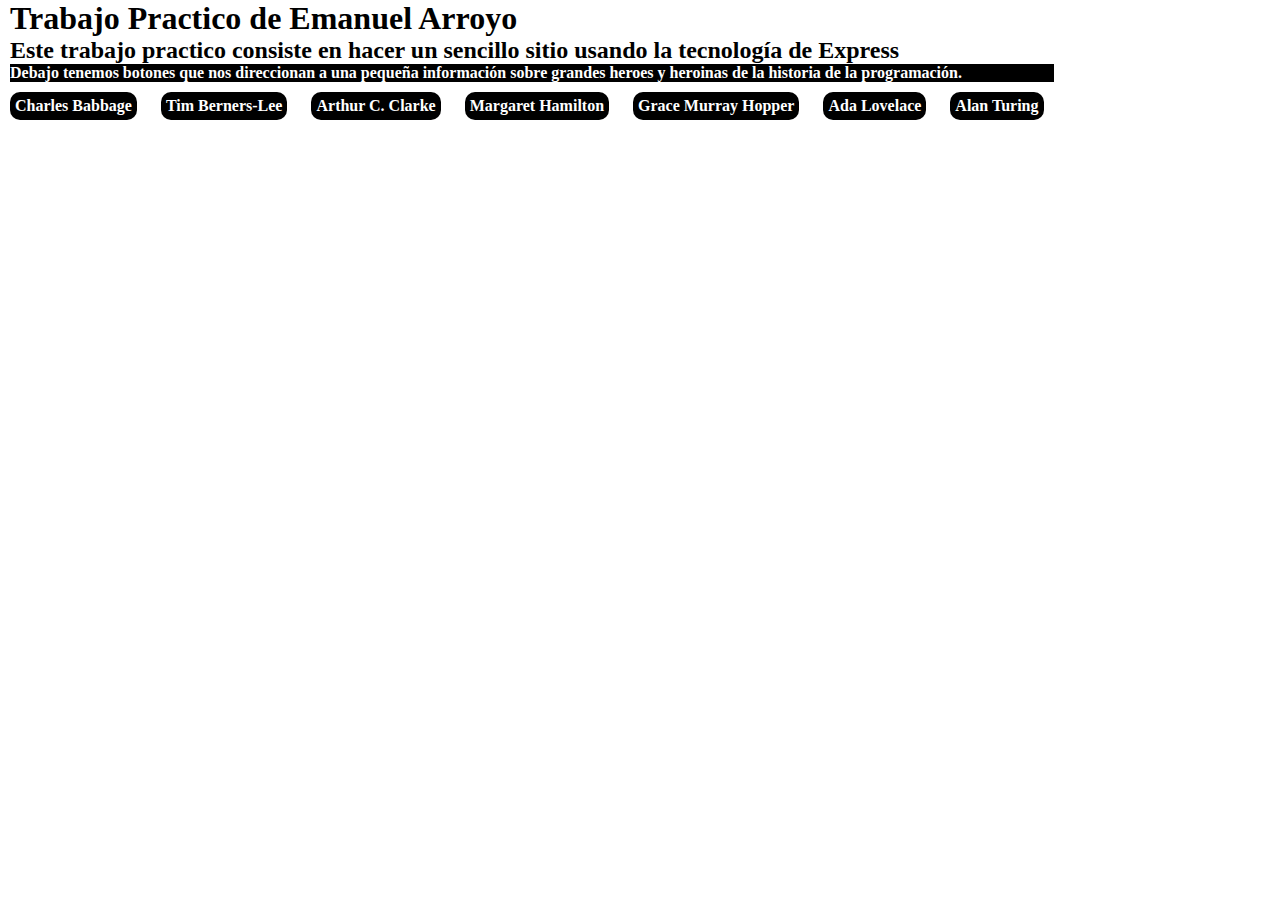
<file: index.html>
<!DOCTYPE html>
<html lang="es">

<head>
    <meta charset="UTF-8">
    <meta http-equiv="X-UA-Compatible" content="IE=edge">
    <meta name="viewport" content="width=device-width, initial-scale=1.0">
    <title>Document</title>
    <link rel="stylesheet" href="./css/index.css">
</head>

<body>

    <header>
        <div>
            <h1>Trabajo Practico de Emanuel Arroyo</h1>
            <h2>Este trabajo practico consiste en hacer un sencillo sitio usando la tecnología de Express</h2>
        </div>
            <p>Debajo tenemos botones que nos direccionan a una pequeña información sobre grandes heroes y heroinas de
                la historia de la programación.</p>
        
        <nav>
                <ul>
                    <li><a href="./babbage.html">Charles Babbage</a></li>
                    <li><a href="./berners-lee.html">Tim Berners-Lee</a></li>
                    <li><a href="./clarke.html">Arthur C. Clarke</a></li>
                    <li><a href="./hamilton.html">Margaret Hamilton</a></li>
                    <li><a href="./hopper.html">Grace Murray Hopper</a></li>
                    <li><a href="./lovelace.html">Ada Lovelace</a></li>
                    <li><a href="./turing.html">Alan Turing</a></li>
                </ul>

                <!-- <button onclick="window.location.href='/babbage'">Charles Babbage</button>
                <button onclick="window.location.href='/berners-lee'">Tim Berners-Lee</button>
                <button onclick="window.location.href='/clarke'">Arthur C. Clarke</button>
                <button onclick="window.location.href='/hamilton'">Margaret Hamilton</button>
                <button onclick="window.location.href='/hopper'">Grace Murray Hopper</button>
                <button onclick="window.location.href='/lovelace'">Ada Lovelace</button>
                <button onclick="window.location.href='/turing'">Alan Turing</button> -->
        </nav>

    </header>

</body>

</html>
</file>
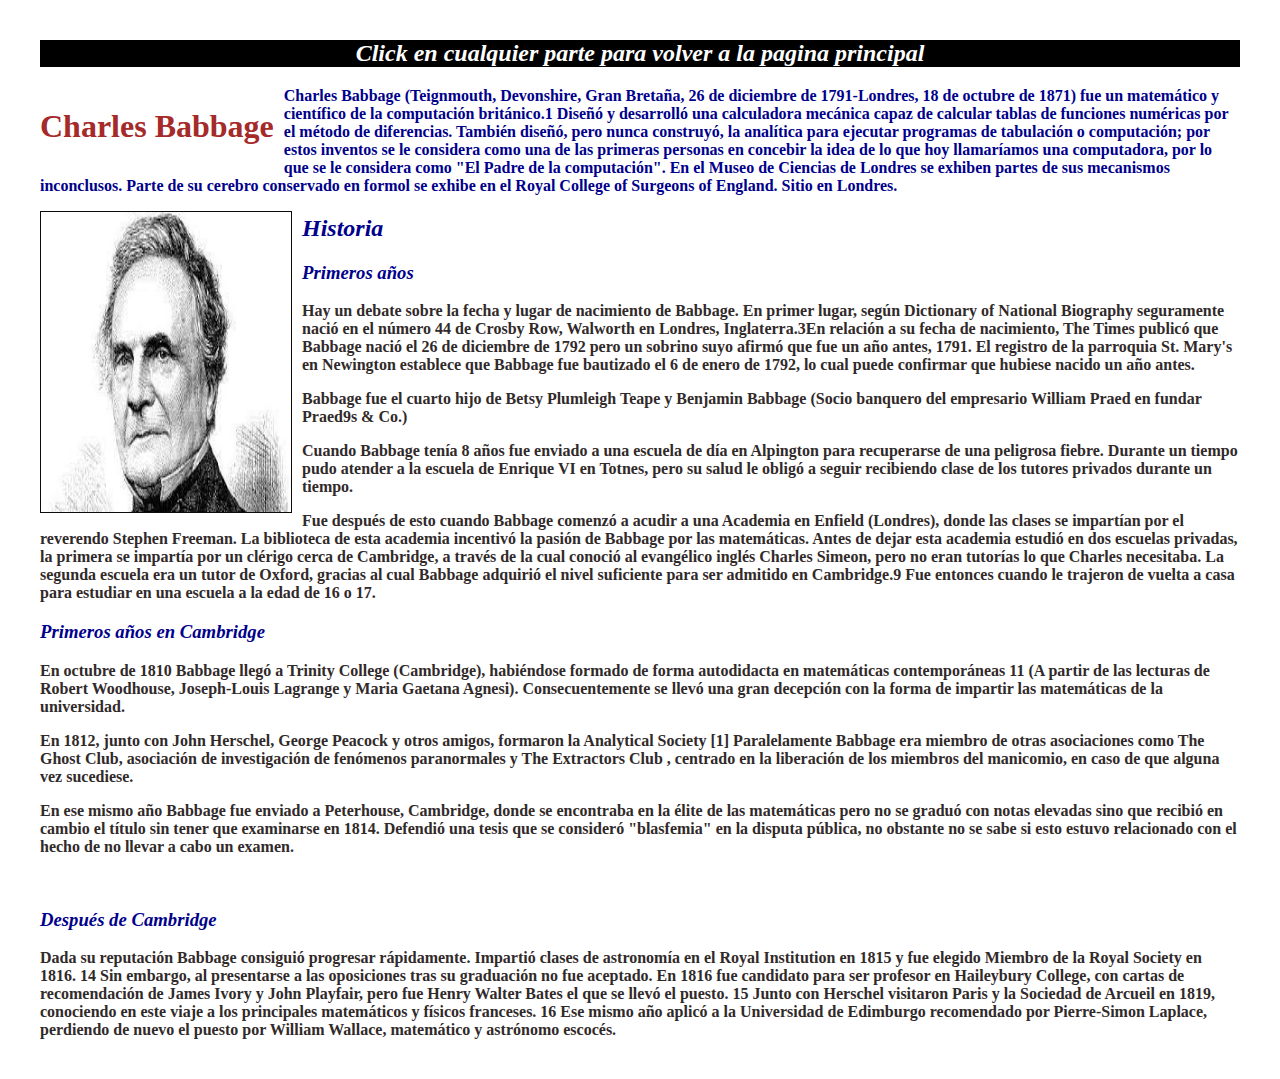
<file: babbage.html>
<!DOCTYPE html>
<html lang="es">

<head>
    <meta charset="UTF-8">
    <meta http-equiv="X-UA-Compatible" content="IE=edge">
    <meta name="viewport" content="width=device-width, initial-scale=1.0">
    <link rel="stylesheet" href="css/style.css">
    <title>Document</title>
</head>

<body>
    
    <section>
        <a href="./index.html">
            <h2 class="h2-unico">Click en cualquier parte para volver a la pagina principal</h2>
            <h1>Charles Babbage</h1>

            <p class="principal">Charles Babbage (Teignmouth, Devonshire, Gran Bretaña, 26 de diciembre de 1791-Londres,
                18 de octubre de 1871) fue un matemático y científico de la computación británico.1​ Diseñó y desarrolló
                una calculadora mecánica capaz de calcular tablas de funciones numéricas por el método de diferencias.
                También diseñó, pero nunca construyó, la analítica para ejecutar programas de tabulación o computación;
                por estos inventos se le considera como una de las primeras personas en concebir la idea de lo que hoy
                llamaríamos una computadora, por lo que se le considera como "El Padre de la computación". En el Museo
                de Ciencias de Londres se exhiben partes de sus mecanismos inconclusos. Parte de su cerebro conservado
                en formol se exhibe en el Royal College of Surgeons of England. Sitio en Londres.
            ​</p>
            <img src="img/babbage.jpg" alt="Imagen de Babbage">
            <h2>Historia</h2>
            <h3>Primeros años</h3>
            <p> Hay un debate sobre la fecha y lugar de nacimiento de Babbage. En primer lugar, según Dictionary of
                National Biography seguramente nació en el número 44 de Crosby Row, Walworth en Londres, Inglaterra.3​
                En relación a su fecha de nacimiento, The Times publicó que Babbage nació el 26 de diciembre de 1792
                pero un sobrino suyo afirmó que fue un año antes, 1791. El registro de la parroquia St. Mary's en
                Newington establece que Babbage fue bautizado el 6 de enero de 1792, lo cual puede confirmar que hubiese
                nacido un año antes.
            </p>
            <p>
                Babbage fue el cuarto hijo de Betsy Plumleigh Teape y Benjamin Babbage (Socio banquero del empresario
                William Praed en fundar Praed9s & Co.) ​
            </p>
            <p>
                Cuando Babbage tenía 8 años fue enviado a una escuela de día en Alpington para recuperarse de una
                peligrosa fiebre. Durante un tiempo pudo atender a la escuela de Enrique VI en Totnes, pero su salud le
                obligó a seguir recibiendo clase de los tutores privados durante un tiempo.
            </p>
            <p>
                Fue después de esto cuando Babbage comenzó a acudir a una Academia en Enfield (Londres), donde las
                clases se impartían por el reverendo Stephen Freeman. La biblioteca de esta academia incentivó la pasión
                de Babbage por las matemáticas. Antes de dejar esta academia estudió en dos escuelas privadas, la
                primera se impartía por un clérigo cerca de Cambridge, a través de la cual conoció al evangélico inglés
                Charles Simeon, pero no eran tutorías lo que Charles necesitaba. La segunda escuela era un tutor de
                Oxford, gracias al cual Babbage adquirió el nivel suficiente para ser admitido en Cambridge.9​ Fue
                entonces cuando le trajeron de vuelta a casa para estudiar en una escuela a la edad de 16 o 17.
            </p>

            <h3>Primeros años en Cambridge</h3>
            <p>
                En octubre de 1810 Babbage llegó a Trinity College (Cambridge), habiéndose formado de forma autodidacta
                en matemáticas contemporáneas 11​ (A partir de las lecturas de Robert Woodhouse, Joseph-Louis Lagrange y
                Maria Gaetana Agnesi). Consecuentemente se llevó una gran decepción con la forma de impartir las
                matemáticas de la universidad.
            </p>
            <p>
                En 1812, junto con John Herschel, George Peacock y otros amigos, formaron la Analytical Society [1]
                Paralelamente Babbage era miembro de otras asociaciones como The Ghost Club, asociación de investigación
                de fenómenos paranormales y The Extractors Club , centrado en la liberación de los miembros del
                manicomio, en caso de que alguna vez sucediese.
            </p>
            <p>
                En ese mismo año Babbage fue enviado a Peterhouse, Cambridge, donde se encontraba en la élite de las
                matemáticas pero no se graduó con notas elevadas sino que recibió en cambio el título sin tener que
                examinarse en 1814. Defendió una tesis que se consideró "blasfemia" en la disputa pública, no obstante
                no se sabe si esto estuvo relacionado con el hecho de no llevar a cabo un examen.
            </p><br>

            <h3>Después de Cambridge</h3>
            <p>
                Dada su reputación Babbage consiguió progresar rápidamente. Impartió clases de astronomía en el Royal
                Institution en 1815 y fue elegido Miembro de la Royal Society en 1816. 14​ Sin embargo, al presentarse a
                las oposiciones tras su graduación no fue aceptado. En 1816 fue candidato para ser profesor en
                Haileybury College, con cartas de recomendación de James Ivory y John Playfair, pero fue Henry Walter
                Bates el que se llevó el puesto. 15​ Junto con Herschel visitaron Paris y la Sociedad de Arcueil en
                1819, conociendo en este viaje a los principales matemáticos y físicos franceses. 16​ Ese mismo año
                aplicó a la Universidad de Edimburgo recomendado por Pierre-Simon Laplace, perdiendo de nuevo el puesto
                por William Wallace, matemático y astrónomo escocés.
            </p>
        </a>
    </section>

</body>

</html>
</file>
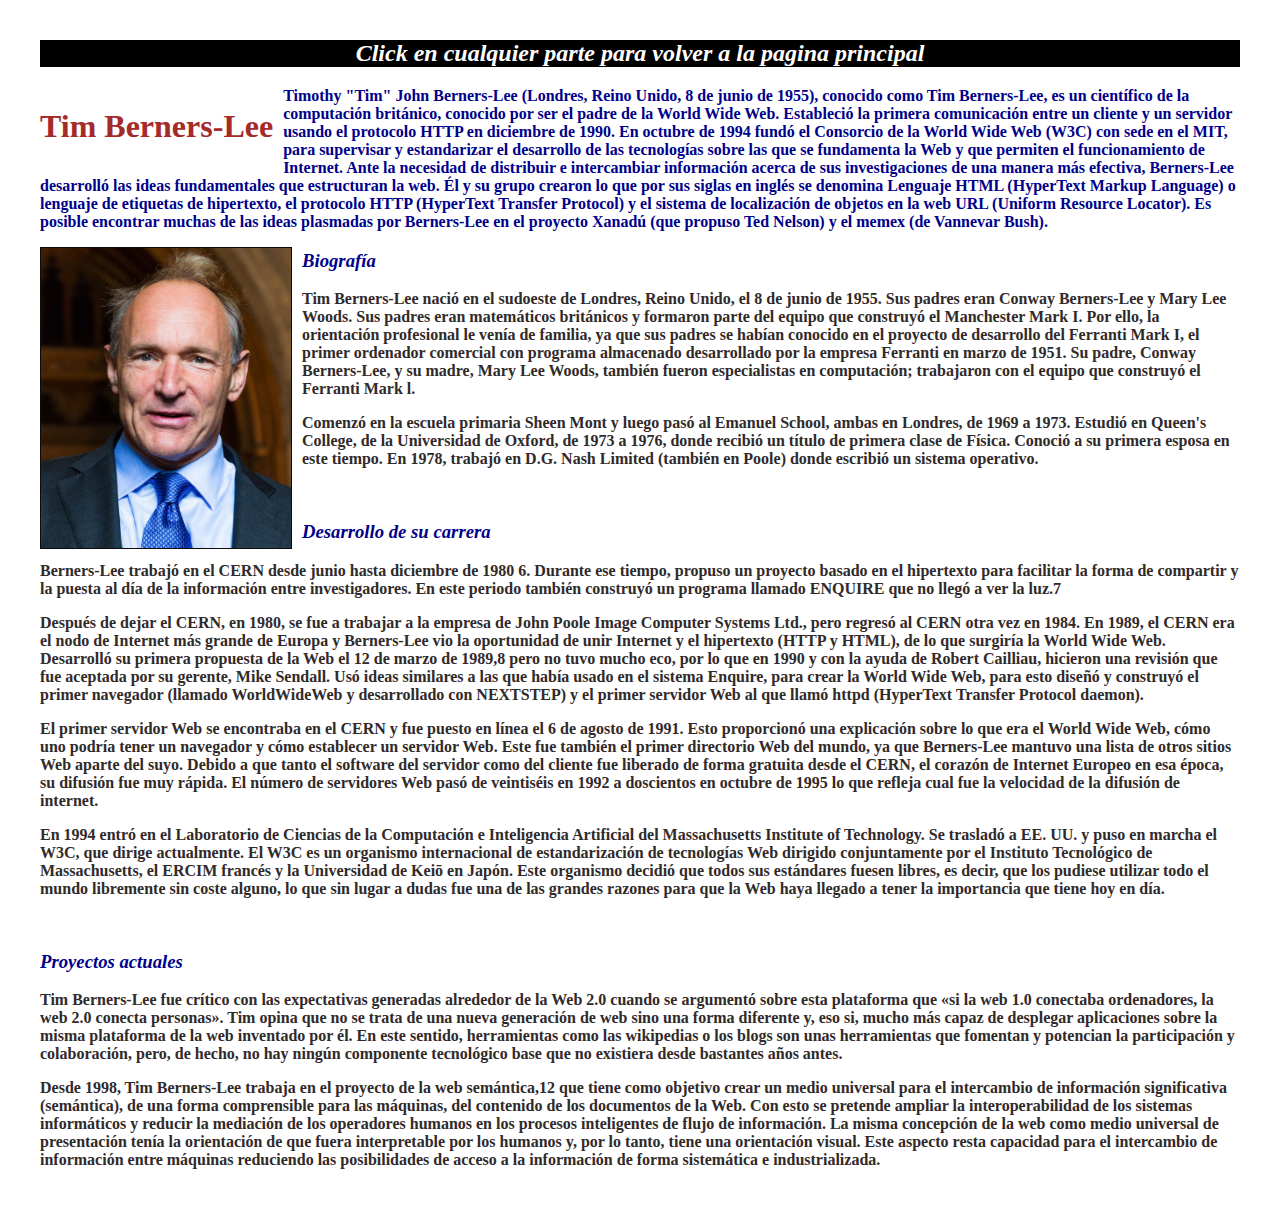
<file: berners-lee.html>
<!DOCTYPE html>
<html lang="es">

<head>
    <meta charset="UTF-8">
    <meta http-equiv="X-UA-Compatible" content="IE=edge">
    <meta name="viewport" content="width=device-width, initial-scale=1.0">
    <link rel="stylesheet" href="css/style.css">
    <title>Document</title>
</head>

<body>
    <section>
        <a href="./index.html">
            <h2 class="h2-unico">Click en cualquier parte para volver a la pagina principal</h2>
            <h1>Tim Berners-Lee</h1>

            <p class="principal">Timothy "Tim" John Berners-Lee (Londres, Reino Unido, 8 de junio de 1955), conocido
                como Tim Berners-Lee, es un científico de la computación británico, conocido por ser el padre de la
                World Wide Web. Estableció la primera comunicación entre un cliente y un servidor usando el protocolo
                HTTP en diciembre de 1990. En octubre de 1994 fundó el Consorcio de la World Wide Web (W3C) con sede en
                el MIT, para supervisar y estandarizar el desarrollo de las tecnologías sobre las que se fundamenta la
                Web y que permiten el funcionamiento de Internet.

                Ante la necesidad de distribuir e intercambiar información acerca de sus investigaciones de una manera
                más efectiva, Berners-Lee desarrolló las ideas fundamentales que estructuran la web. Él y su grupo
                crearon lo que por sus siglas en inglés se denomina Lenguaje HTML (HyperText Markup Language) o lenguaje
                de etiquetas de hipertexto, el protocolo HTTP (HyperText Transfer Protocol) y el sistema de localización
                de objetos en la web URL (Uniform Resource Locator).

                Es posible encontrar muchas de las ideas plasmadas por Berners-Lee en el proyecto Xanadú (que propuso
                Ted Nelson) y el memex (de Vannevar Bush).​</p> 
            <img src="img/berners-lee.jpg" alt="Imagen de Berners Lee">
            <h3>Biografía</h3>
            <p> Tim Berners-Lee nació en el sudoeste de Londres, Reino Unido, el 8 de junio de 1955. Sus padres eran
                Conway Berners-Lee y Mary Lee Woods. Sus padres eran matemáticos británicos y formaron parte del equipo
                que construyó el Manchester Mark I. Por ello, la orientación profesional le venía de familia, ya que sus
                padres se habían conocido en el proyecto de desarrollo del Ferranti Mark I, el primer ordenador
                comercial con programa almacenado desarrollado por la empresa Ferranti en marzo de 1951. Su padre,
                Conway Berners-Lee, y su madre, Mary Lee Woods, también fueron especialistas en computación; trabajaron
                con el equipo que construyó el Ferranti Mark l.
            </p>
            <p>
                Comenzó en la escuela primaria Sheen Mont y luego pasó al Emanuel School, ambas en Londres, de 1969 a
                1973. Estudió en Queen's College, de la Universidad de Oxford, de 1973 a 1976, donde recibió un título
                de primera clase de Física. Conoció a su primera esposa en este tiempo. En 1978, trabajó en D.G. Nash
                Limited (también en Poole) donde escribió un sistema operativo. ​
            </p><br>
            <h3>Desarrollo de su carrera</h3>
            <p>
                Berners-Lee trabajó en el CERN desde junio hasta diciembre de 1980 6​. Durante ese tiempo, propuso un
                proyecto basado en el hipertexto para facilitar la forma de compartir y la puesta al día de la
                información entre investigadores. En este periodo también construyó un programa llamado ENQUIRE que no
                llegó a ver la luz.7
            </p>
            <p>
                Después de dejar el CERN, en 1980, se fue a trabajar a la empresa de John Poole Image Computer Systems
                Ltd., pero regresó al CERN otra vez en 1984.
                En 1989, el CERN era el nodo de Internet más grande de Europa y Berners-Lee vio la oportunidad de unir
                Internet y el hipertexto (HTTP y HTML), de lo que surgiría la World Wide Web. Desarrolló su primera
                propuesta de la Web el 12 de marzo de 1989,8​ pero no tuvo mucho eco, por lo que en 1990 y con la ayuda
                de Robert Cailliau, hicieron una revisión que fue aceptada por su gerente, Mike Sendall. Usó ideas
                similares a las que había usado en el sistema Enquire, para crear la World Wide Web, para esto diseñó y
                construyó el primer navegador (llamado WorldWideWeb y desarrollado con NEXTSTEP) y el primer servidor
                Web al que llamó httpd (HyperText Transfer Protocol daemon).
            </p>
            <p>
                El primer servidor Web se encontraba en el CERN y fue puesto en línea el 6 de agosto de 1991. Esto
                proporcionó una explicación sobre lo que era el World Wide Web, cómo uno podría tener un navegador y
                cómo establecer un servidor Web. Este fue también el primer directorio Web del mundo, ya que Berners-Lee
                mantuvo una lista de otros sitios Web aparte del suyo. Debido a que tanto el software del servidor como
                del cliente fue liberado de forma gratuita desde el CERN, el corazón de Internet Europeo en esa época,
                su difusión fue muy rápida. El número de servidores Web pasó de veintiséis en 1992 a doscientos en
                octubre de 1995 lo que refleja cual fue la velocidad de la difusión de internet.
            </p>
            <p>
                En 1994 entró en el Laboratorio de Ciencias de la Computación e Inteligencia Artificial del
                Massachusetts Institute of Technology. Se trasladó a EE. UU. y puso en marcha el W3C, que dirige
                actualmente. El W3C es un organismo internacional de estandarización de tecnologías Web dirigido
                conjuntamente por el Instituto Tecnológico de Massachusetts, el ERCIM francés y la Universidad de Keiō
                en Japón. Este organismo decidió que todos sus estándares fuesen libres, es decir, que los pudiese
                utilizar todo el mundo libremente sin coste alguno, lo que sin lugar a dudas fue una de las grandes
                razones para que la Web haya llegado a tener la importancia que tiene hoy en día.
            </p><br>


            <h3>Proyectos actuales</h3>
            <p>
                Tim Berners-Lee fue crítico con las expectativas generadas alrededor de la Web 2.0 cuando se argumentó
                sobre esta plataforma que «si la web 1.0 conectaba ordenadores, la web 2.0 conecta personas». Tim opina
                que no se trata de una nueva generación de web sino una forma diferente y, eso si, mucho más capaz de
                desplegar aplicaciones sobre la misma plataforma de la web inventado por él. En este sentido,
                herramientas como las wikipedias o los blogs son unas herramientas que fomentan y potencian la
                participación y colaboración, pero, de hecho, no hay ningún componente tecnológico base que no existiera
                desde bastantes años antes.
            </p>
            <p>
                Desde 1998, Tim Berners-Lee trabaja en el proyecto de la web semántica,12​ que tiene como objetivo crear
                un medio universal para el intercambio de información significativa (semántica), de una forma
                comprensible para las máquinas, del contenido de los documentos de la Web. Con esto se pretende ampliar
                la interoperabilidad de los sistemas informáticos y reducir la mediación de los operadores humanos en
                los procesos inteligentes de flujo de información. La misma concepción de la web como medio universal de
                presentación tenía la orientación de que fuera interpretable por los humanos y, por lo tanto, tiene una
                orientación visual. Este aspecto resta capacidad para el intercambio de información entre máquinas
                reduciendo las posibilidades de acceso a la información de forma sistemática e industrializada.
            </p>
        </a>
    </section>

</body>

</html>
</file>
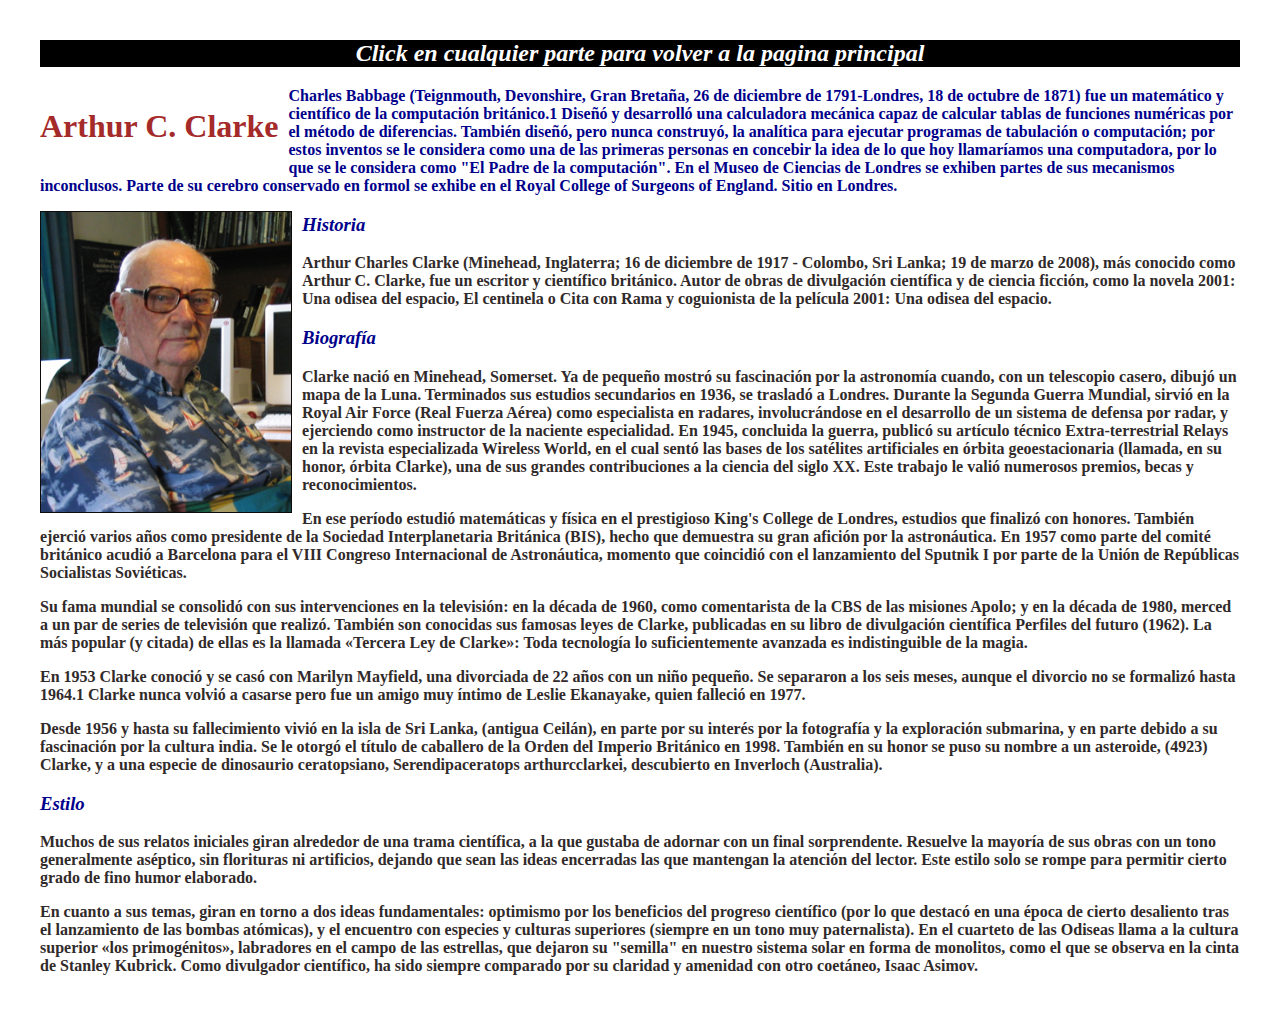
<file: clarke.html>
<!DOCTYPE html>
<html lang="es">

<head>
    <meta charset="UTF-8">
    <meta http-equiv="X-UA-Compatible" content="IE=edge">
    <meta name="viewport" content="width=device-width, initial-scale=1.0">
    <link rel="stylesheet" href="css/style.css">
    <title>Document</title>
</head>

<body>
    <section>
        <a href="./index.html">
            <h2 class="h2-unico">Click en cualquier parte para volver a la pagina principal</h2>
            <h1>Arthur C. Clarke</h1>

            <p class="principal">Charles Babbage (Teignmouth, Devonshire, Gran Bretaña, 26 de diciembre de 1791-Londres,
                18 de octubre de 1871) fue un matemático y científico de la computación británico.1​ Diseñó y desarrolló
                una calculadora mecánica capaz de calcular tablas de funciones numéricas por el método de diferencias.
                También diseñó, pero nunca construyó, la analítica para ejecutar programas de tabulación o computación;
                por estos inventos se le considera como una de las primeras personas en concebir la idea de lo que hoy
                llamaríamos una computadora, por lo que se le considera como "El Padre de la computación". En el Museo
                de Ciencias de Londres se exhiben partes de sus mecanismos inconclusos. Parte de su cerebro conservado
                en formol se exhibe en el Royal College of Surgeons of England. Sitio en Londres.​</p>
            <img src="img/clarke.jpg" alt="Imagen de Clarke">
            <h3>Historia</h3>
            <p> Arthur Charles Clarke (Minehead, Inglaterra; 16 de diciembre de 1917 - Colombo, Sri Lanka; 19 de marzo
                de 2008), más conocido como Arthur C. Clarke, fue un escritor y científico británico. Autor de obras de
                divulgación científica y de ciencia ficción, como la novela 2001: Una odisea del espacio, El centinela o
                Cita con Rama y coguionista de la película 2001: Una odisea del espacio.
            </p>
            <h3>Biografía</h3>
            <p>
                Clarke nació en Minehead, Somerset. Ya de pequeño mostró su fascinación por la astronomía cuando, con un
                telescopio casero, dibujó un mapa de la Luna. Terminados sus estudios secundarios en 1936, se trasladó a
                Londres. Durante la Segunda Guerra Mundial, sirvió en la Royal Air Force (Real Fuerza Aérea) como
                especialista en radares, involucrándose en el desarrollo de un sistema de defensa por radar, y
                ejerciendo como instructor de la naciente especialidad. En 1945, concluida la guerra, publicó su
                artículo técnico Extra-terrestrial Relays en la revista especializada Wireless World, en el cual sentó
                las bases de los satélites artificiales en órbita geoestacionaria (llamada, en su honor, órbita Clarke),
                una de sus grandes contribuciones a la ciencia del siglo XX. Este trabajo le valió numerosos premios,
                becas y reconocimientos.
            </p>
            <p>
                En ese período estudió matemáticas y física en el prestigioso King's College de Londres, estudios que
                finalizó con honores. También ejerció varios años como presidente de la Sociedad Interplanetaria
                Británica (BIS), hecho que demuestra su gran afición por la astronáutica. En 1957 como parte del comité
                británico acudió a Barcelona para el VIII Congreso Internacional de Astronáutica, momento que coincidió
                con el lanzamiento del Sputnik I por parte de la Unión de Repúblicas Socialistas Soviéticas.</p>
            <p>
                Su fama mundial se consolidó con sus intervenciones en la televisión: en la década de 1960, como
                comentarista de la CBS de las misiones Apolo; y en la década de 1980, merced a un par de series de
                televisión que realizó.
                También son conocidas sus famosas leyes de Clarke, publicadas en su libro de divulgación científica
                Perfiles del futuro (1962). La más popular (y citada) de ellas es la llamada «Tercera Ley de Clarke»:
                Toda tecnología lo suficientemente avanzada es indistinguible de la magia.
            </p>
            <p>
                En 1953 Clarke conoció y se casó con Marilyn Mayfield, una divorciada de 22 años con un niño pequeño. Se
                separaron a los seis meses, aunque el divorcio no se formalizó hasta 1964.1​ Clarke nunca volvió a
                casarse pero fue un amigo muy íntimo de Leslie Ekanayake, quien falleció en 1977.
            </p>
            <p>
                Desde 1956 y hasta su fallecimiento vivió en la isla de Sri Lanka, (antigua Ceilán), en parte por su
                interés por la fotografía y la exploración submarina, y en parte debido a su fascinación por la cultura
                india.
                Se le otorgó el título de caballero de la Orden del Imperio Británico en 1998. También en su honor se
                puso su nombre a un asteroide, (4923) Clarke, y a una especie de dinosaurio ceratopsiano,
                Serendipaceratops arthurcclarkei, descubierto en Inverloch (Australia).
            </p>

            <h3>Estilo</h3>
            <p>
                Muchos de sus relatos iniciales giran alrededor de una trama científica, a la que gustaba de adornar con
                un final sorprendente. Resuelve la mayoría de sus obras con un tono generalmente aséptico, sin
                florituras ni artificios, dejando que sean las ideas encerradas las que mantengan la atención del
                lector. Este estilo solo se rompe para permitir cierto grado de fino humor elaborado.
            </p>
            <p>
                En cuanto a sus temas, giran en torno a dos ideas fundamentales: optimismo por los beneficios del
                progreso científico (por lo que destacó en una época de cierto desaliento tras el lanzamiento de las
                bombas atómicas), y el encuentro con especies y culturas superiores (siempre en un tono muy
                paternalista). En el cuarteto de las Odiseas llama a la cultura superior «los primogénitos», labradores
                en el campo de las estrellas, que dejaron su "semilla" en nuestro sistema solar en forma de monolitos,
                como el que se observa en la cinta de Stanley Kubrick. Como divulgador científico, ha sido siempre
                comparado por su claridad y amenidad con otro coetáneo, Isaac Asimov.
            </p>
        </a>
    </section>

</body>

</html>
</file>
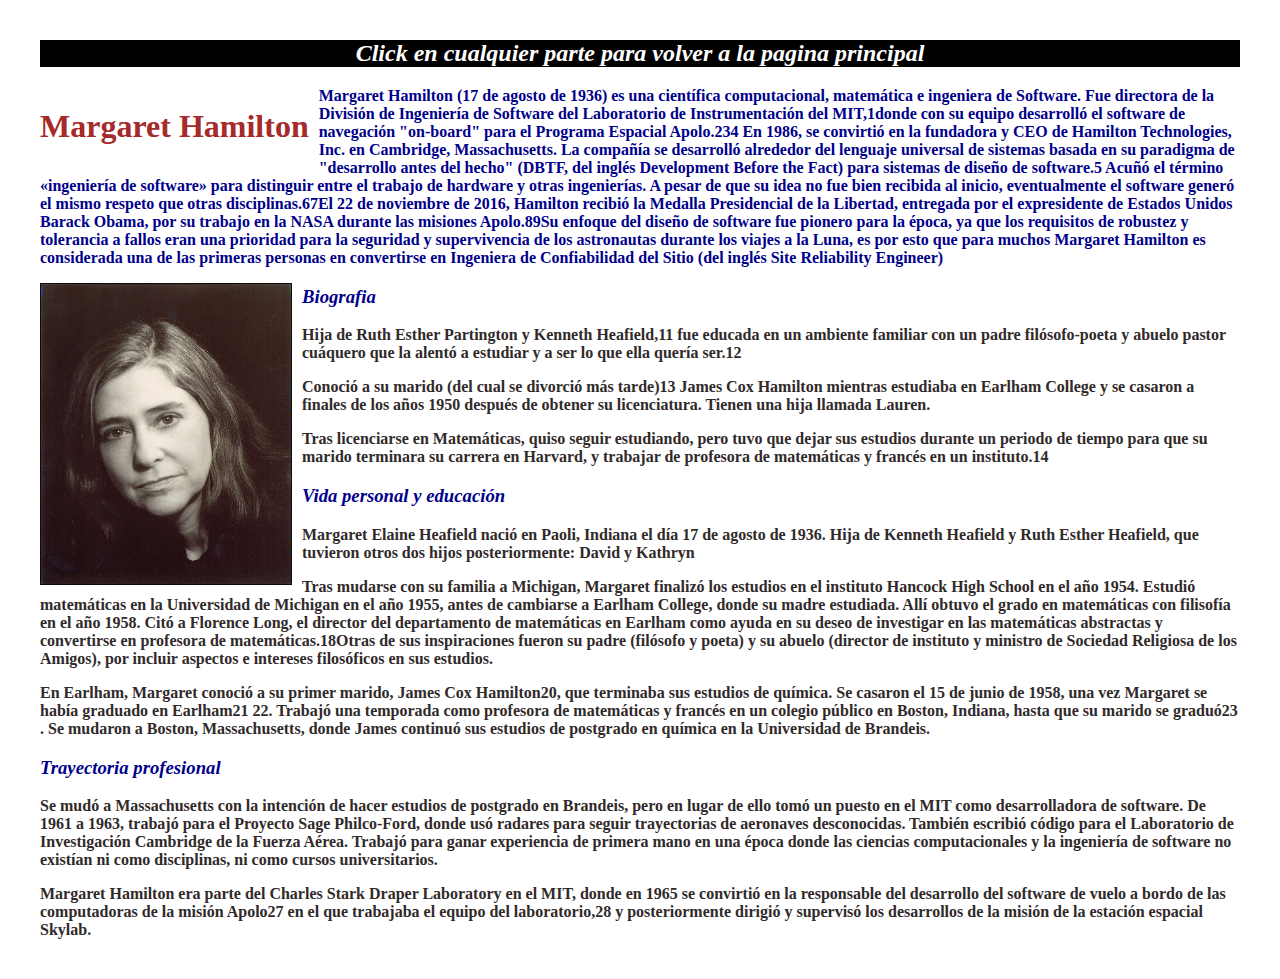
<file: hamilton.html>
<!DOCTYPE html>
<html lang="es">

<head>
    <meta charset="UTF-8">
    <meta http-equiv="X-UA-Compatible" content="IE=edge">
    <meta name="viewport" content="width=device-width, initial-scale=1.0">
    <link rel="stylesheet" href="css/style.css">
    <title>Document</title>
</head>

<body>
    <section>
        <a href="./index.html">
            <h2 class="h2-unico">Click en cualquier parte para volver a la pagina principal</h2>
            <h1>Margaret Hamilton</h1>

            <p class="principal">Margaret Hamilton (17 de agosto de 1936) es una científica computacional, matemática e
                ingeniera de Software.

                Fue directora de la División de Ingeniería de Software del Laboratorio de Instrumentación del MIT,1​
                donde con su equipo desarrolló el software de navegación "on-board" para el Programa Espacial
                Apolo.2​3​4​ En 1986, se convirtió en la fundadora y CEO de Hamilton Technologies, Inc. en Cambridge,
                Massachusetts. La compañía se desarrolló alrededor del lenguaje universal de sistemas basada en su
                paradigma de "desarrollo antes del hecho" (DBTF, del inglés Development Before the Fact) para sistemas
                de diseño de software.5​ Acuñó el término «ingeniería de software» para distinguir entre el trabajo de
                hardware y otras ingenierías. A pesar de que su idea no fue bien recibida al inicio, eventualmente el
                software generó el mismo respeto que otras disciplinas.6​7​

                El 22 de noviembre de 2016, Hamilton recibió la Medalla Presidencial de la Libertad, entregada por el
                expresidente de Estados Unidos Barack Obama, por su trabajo en la NASA durante las misiones Apolo.8​9​

                Su enfoque del diseño de software fue pionero para la época, ya que los requisitos de robustez y
                tolerancia a fallos eran una prioridad para la seguridad y supervivencia de los astronautas durante los
                viajes a la Luna, es por esto que para muchos Margaret Hamilton es considerada una de las primeras
                personas en convertirse en Ingeniera de Confiabilidad del Sitio (del inglés Site Reliability Engineer)​
            </p>
            <img src="img/hamilton.jpg" alt="Imagen de Hamilton">

            <h3>Biografia</h3>
            <p>
                Hija de Ruth Esther Partington y Kenneth Heafield,11​ fue educada en un ambiente familiar con un padre
                filósofo-poeta y abuelo pastor cuáquero que la alentó a estudiar y a ser lo que ella quería ser.12​
            </p>
            <p>
                Conoció a su marido (del cual se divorció más tarde)13​ James Cox Hamilton mientras estudiaba en Earlham
                College y se casaron a finales de los años 1950 después de obtener su licenciatura. Tienen una hija
                llamada Lauren.
            </p>
            <p>
                Tras licenciarse en Matemáticas, quiso seguir estudiando, pero tuvo que dejar sus estudios durante un
                periodo de tiempo para que su marido terminara su carrera en Harvard, y trabajar de profesora de
                matemáticas y francés en un instituto.14
                ​</p>
            <h3>Vida personal y educación</h3>
            <p>
                Margaret Elaine Heafield nació en Paoli, Indiana el día 17 de agosto de 1936. Hija de Kenneth Heafield y
                Ruth Esther Heafield, que tuvieron otros dos hijos posteriormente: David y Kathryn</p>
            <p>
                Tras mudarse con su familia a Michigan, Margaret finalizó los estudios en el instituto Hancock High
                School en el año 1954. Estudió matemáticas en la Universidad de Michigan en el año 1955, antes de
                cambiarse a Earlham College, donde su madre estudiada. Allí obtuvo el grado en matemáticas con filisofía
                en el año 1958. Citó a Florence Long, el director del departamento de matemáticas en Earlham como ayuda
                en su deseo de investigar en las matemáticas abstractas y convertirse en profesora de matemáticas.18​
                Otras de sus inspiraciones fueron su padre (filósofo y poeta) y su abuelo (director de instituto y
                ministro de Sociedad Religiosa de los Amigos), por incluir aspectos e intereses filosóficos en sus
                estudios.</p>
            <p>
                En Earlham, Margaret conoció a su primer marido, James Cox Hamilton20​, que terminaba sus estudios de
                química. Se casaron el 15 de junio de 1958, una vez Margaret se había graduado en Earlham21​ 22​.
                Trabajó una temporada como profesora de matemáticas y francés en un colegio público en Boston, Indiana,
                hasta que su marido se graduó23​. Se mudaron a Boston, Massachusetts, donde James continuó sus estudios
                de postgrado en química en la Universidad de Brandeis.</p>

            <h3>Trayectoria profesional</h3>
            <p>
                Se mudó a Massachusetts con la intención de hacer estudios de postgrado en Brandeis, pero en lugar de
                ello tomó un puesto en el MIT como desarrolladora de software. De 1961 a 1963, trabajó para el Proyecto
                Sage Philco-Ford, donde usó radares para seguir trayectorias de aeronaves desconocidas. También escribió
                código para el Laboratorio de Investigación Cambridge de la Fuerza Aérea. Trabajó para ganar experiencia
                de primera mano en una época donde las ciencias computacionales y la ingeniería de software no existían
                ni como disciplinas, ni como cursos universitarios.</p>
            <p>
                Margaret Hamilton era parte del Charles Stark Draper Laboratory en el MIT, donde en 1965 se convirtió en
                la responsable del desarrollo del software de vuelo a bordo de las computadoras de la misión Apolo27​ en
                el que trabajaba el equipo del laboratorio,28​ y posteriormente dirigió y supervisó los desarrollos de
                la misión de la estación espacial Skylab.
            </p>
        </a>
    </section>

</body>

</html>
</file>
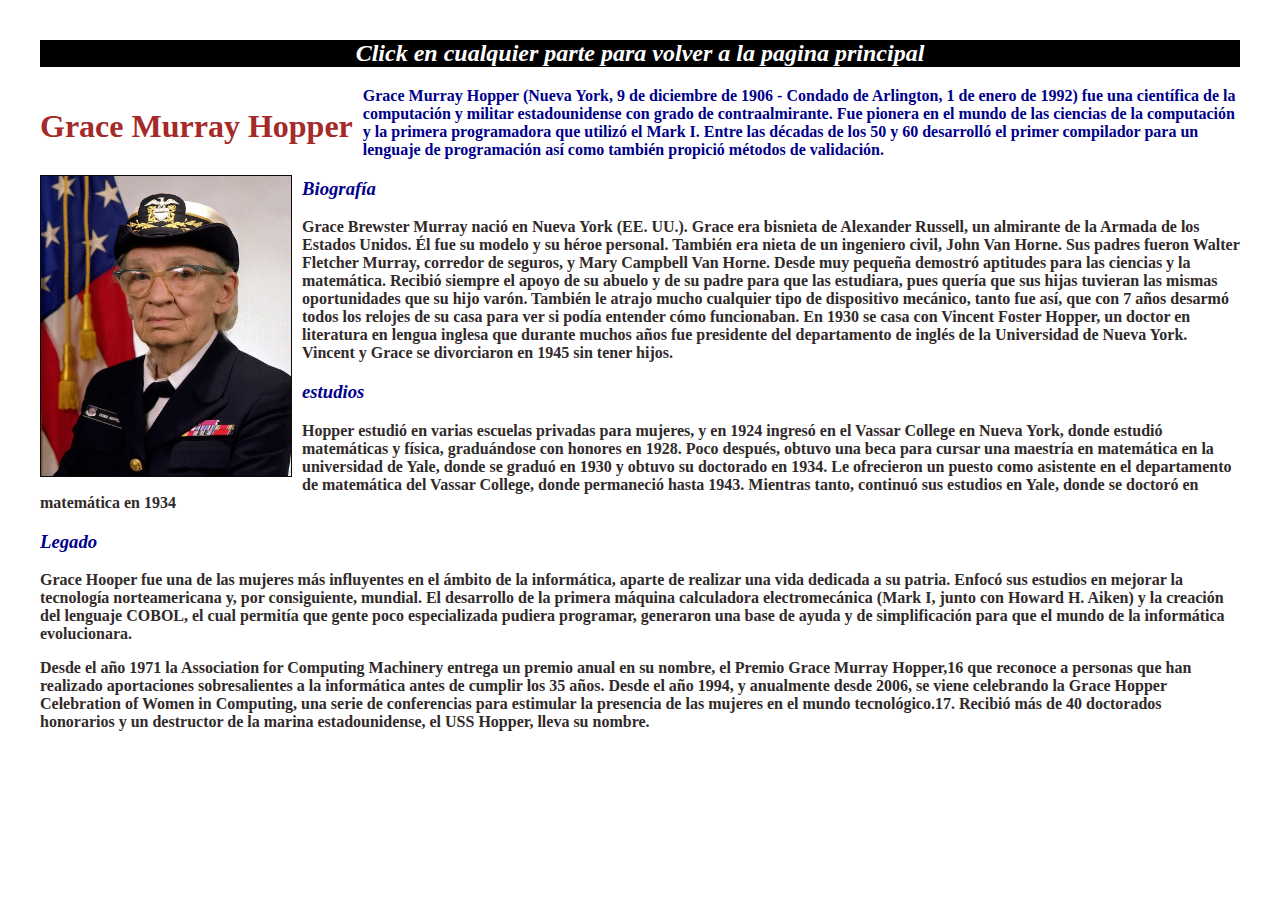
<file: hopper.html>
<!DOCTYPE html>
<html lang="es">

<head>
    <meta charset="UTF-8">
    <meta http-equiv="X-UA-Compatible" content="IE=edge">
    <meta name="viewport" content="width=device-width, initial-scale=1.0">
    <link rel="stylesheet" href="css/style.css">
    <title>Document</title>
</head>

<body>
    <section>
        <a href="./index.html">
            <h2 class="h2-unico">Click en cualquier parte para volver a la pagina principal</h2>
            <h1>Grace Murray Hopper</h1>

            <p class="principal">Grace Murray Hopper (Nueva York, 9 de diciembre de 1906 - Condado de Arlington, 1 de
                enero de 1992) fue una científica de la computación y militar estadounidense con grado de
                contraalmirante. Fue pionera en el mundo de las ciencias de la computación y la primera programadora que
                utilizó el Mark I. Entre las décadas de los 50 y 60 desarrolló el primer compilador para un lenguaje de
                programación así como también propició métodos de validación.</p>
            <img src="img/hopper.jpg" alt="Imagen de Hopper">
            <h3>Biografía</h3>
            <p>
                Grace Brewster Murray nació en Nueva York (EE. UU.). Grace era bisnieta de Alexander Russell, un
                almirante de la Armada de los Estados Unidos. Él fue su modelo y su héroe personal. También era nieta de
                un ingeniero civil, John Van Horne. Sus padres fueron Walter Fletcher Murray, corredor de seguros, y
                Mary Campbell Van Horne. Desde muy pequeña demostró aptitudes para las ciencias y la matemática. Recibió
                siempre el apoyo de su abuelo y de su padre para que las estudiara, pues quería que sus hijas tuvieran
                las mismas oportunidades que su hijo varón. También le atrajo mucho cualquier tipo de dispositivo
                mecánico, tanto fue así, que con 7 años desarmó todos los relojes de su casa para ver si podía entender
                cómo funcionaban. En 1930 se casa con Vincent Foster Hopper, un doctor en literatura en lengua inglesa
                que durante muchos años fue presidente del departamento de inglés de la Universidad de Nueva York.
                Vincent y Grace se divorciaron en 1945 sin tener hijos.</p>
            <h3>estudios</h3>
            <p>
                Hopper estudió en varias escuelas privadas para mujeres, y en 1924 ingresó en el Vassar College en Nueva
                York, donde estudió matemáticas y física, graduándose con honores en 1928. Poco después, obtuvo una beca
                para cursar una maestría en matemática en la universidad de Yale, donde se graduó en 1930 y obtuvo su
                doctorado en 1934.

                Le ofrecieron un puesto como asistente en el departamento de matemática del Vassar College, donde
                permaneció hasta 1943. Mientras tanto, continuó sus estudios en Yale, donde se doctoró en matemática en
                1934
            </p>
            <h3>Legado</h3>
            <p>
                Grace Hooper fue una de las mujeres más influyentes en el ámbito de la informática, aparte de realizar
                una vida dedicada a su patria. Enfocó sus estudios en mejorar la tecnología norteamericana y, por
                consiguiente, mundial. El desarrollo de la primera máquina calculadora electromecánica (Mark I, junto
                con Howard H. Aiken) y la creación del lenguaje COBOL, el cual permitía que gente poco especializada
                pudiera programar, generaron una base de ayuda y de simplificación para que el mundo de la informática
                evolucionara.
            </p>
            <p>
                Desde el año 1971 la Association for Computing Machinery entrega un premio anual en su nombre, el Premio
                Grace Murray Hopper,16​ que reconoce a personas que han realizado aportaciones sobresalientes a la
                informática antes de cumplir los 35 años. Desde el año 1994, y anualmente desde 2006, se viene
                celebrando la Grace Hopper Celebration of Women in Computing, una serie de conferencias para estimular
                la presencia de las mujeres en el mundo tecnológico.17​. Recibió más de 40 doctorados honorarios y un
                destructor de la marina estadounidense, el USS Hopper, lleva su nombre.
            </p>
        </a>
    </section>
</body>

</html>
</file>
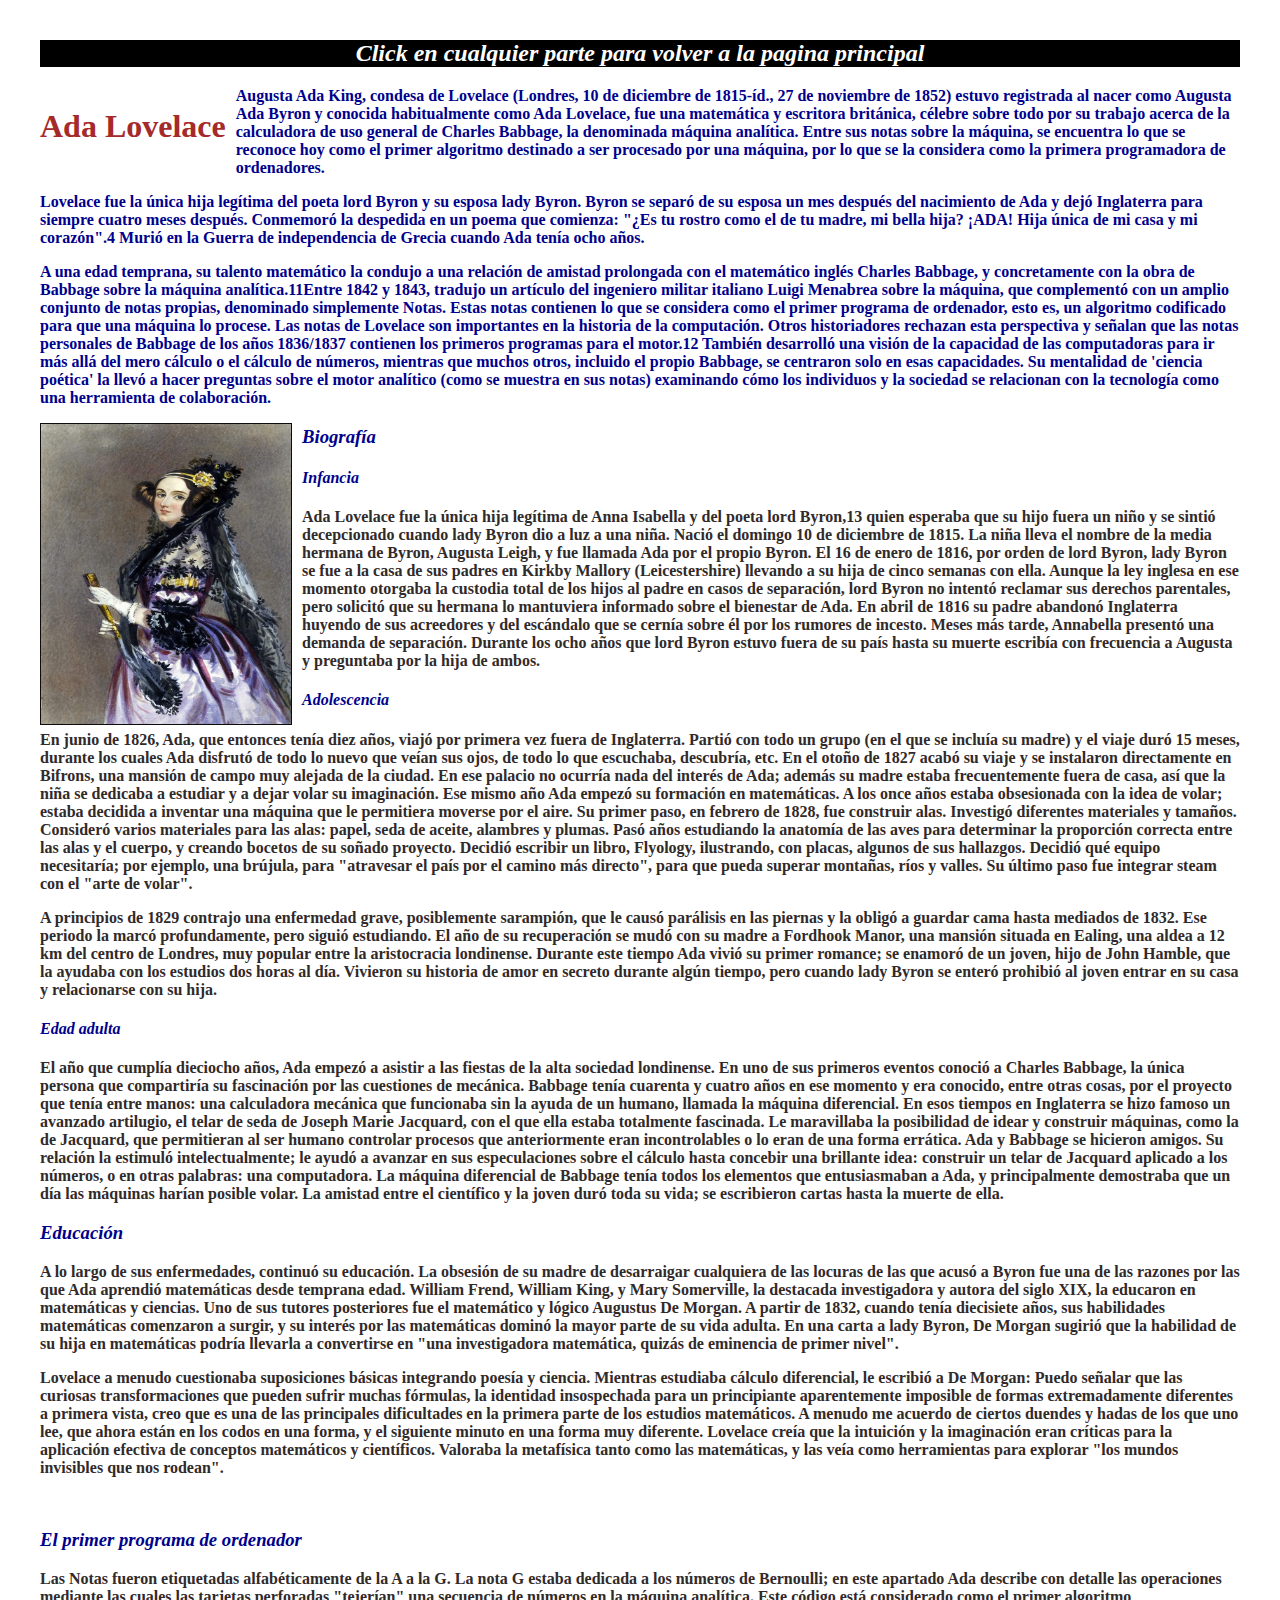
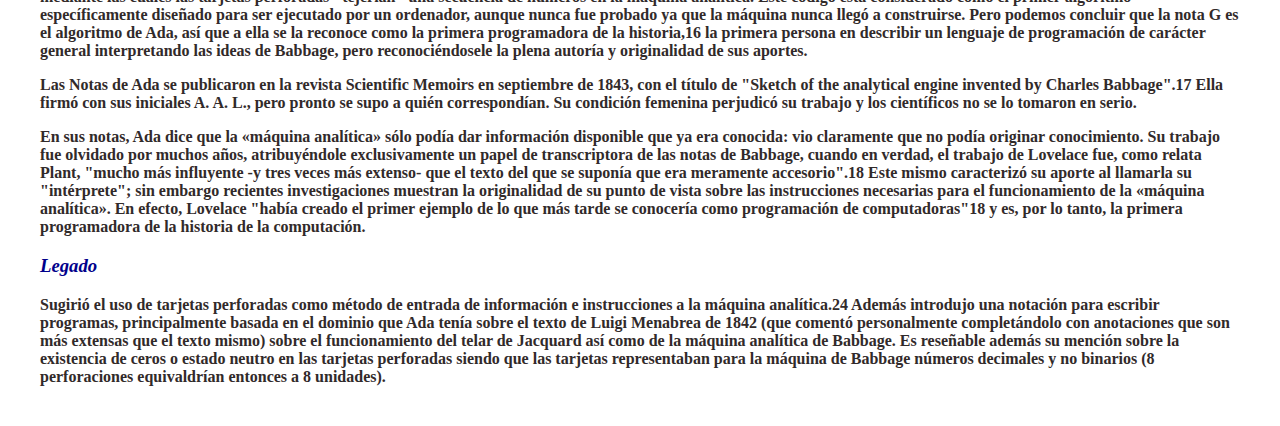
<file: lovelace.html>
<!DOCTYPE html>
<html lang="es">

<head>
    <meta charset="UTF-8">
    <meta http-equiv="X-UA-Compatible" content="IE=edge">
    <meta name="viewport" content="width=device-width, initial-scale=1.0">
    <link rel="stylesheet" href="css/style.css">
    <title>Document</title>
</head>

<body>
    <section>
        <a href="./index.html">
            <h2 class="h2-unico">Click en cualquier parte para volver a la pagina principal</h2>
            <h1>Ada Lovelace</h1>

            <p class="principal">
                Augusta Ada King, condesa de Lovelace (Londres, 10 de diciembre de 1815-íd., 27 de noviembre de 1852)
                estuvo registrada al nacer como Augusta Ada Byron y conocida habitualmente como Ada Lovelace, fue una
                matemática y escritora británica, célebre sobre todo por su trabajo acerca de la calculadora de uso
                general de Charles Babbage, la denominada máquina analítica. Entre sus notas sobre la máquina, se
                encuentra lo que se reconoce hoy como el primer algoritmo destinado a ser procesado por una máquina, por
                lo que se la considera como la primera programadora de ordenadores. ​</p>
            <p class="principal">
                Lovelace fue la única hija legítima del poeta lord Byron y su esposa lady Byron. Byron se separó de su
                esposa un mes después del nacimiento de Ada y dejó Inglaterra para siempre cuatro meses después.
                Conmemoró la despedida en un poema que comienza: "¿Es tu rostro como el de tu madre, mi bella hija?
                ¡ADA! Hija única de mi casa y mi corazón".4​ Murió en la Guerra de independencia de Grecia cuando Ada
                tenía ocho años.​</p>
            <p class="principal">
                A una edad temprana, su talento matemático la condujo a una relación de amistad prolongada con el
                matemático inglés Charles Babbage, y concretamente con la obra de Babbage sobre la máquina analítica.11​
                Entre 1842 y 1843, tradujo un artículo del ingeniero militar italiano Luigi Menabrea sobre la máquina,
                que complementó con un amplio conjunto de notas propias, denominado simplemente Notas. Estas notas
                contienen lo que se considera como el primer programa de ordenador, esto es, un algoritmo codificado
                para que una máquina lo procese. Las notas de Lovelace son importantes en la historia de la computación.
                Otros historiadores rechazan esta perspectiva y señalan que las notas personales de Babbage de los años
                1836/1837 contienen los primeros programas para el motor.12​ También desarrolló una visión de la
                capacidad de las computadoras para ir más allá del mero cálculo o el cálculo de números, mientras que
                muchos otros, incluido el propio Babbage, se centraron solo en esas capacidades. Su mentalidad de
                'ciencia poética' la llevó a hacer preguntas sobre el motor analítico (como se muestra en sus notas)
                examinando cómo los individuos y la sociedad se relacionan con la tecnología como una herramienta de
                colaboración.​</p>
            <img src="img/lovelace.jpg" alt="Imagen de Lovelace">
            <h3>Biografía</h3>

            <h4>Infancia</h4>
            <p>
            Ada Lovelace fue la única hija legítima de Anna Isabella y del poeta lord Byron,13​ quien esperaba que su
            hijo fuera un niño y se sintió decepcionado cuando lady Byron dio a luz a una niña. Nació el domingo 10 de
            diciembre de 1815. La niña lleva el nombre de la media hermana de Byron, Augusta Leigh, y fue llamada Ada
            por el propio Byron. El 16 de enero de 1816, por orden de lord Byron, lady Byron se fue a la casa de sus
            padres en Kirkby Mallory (Leicestershire) llevando a su hija de cinco semanas con ella. Aunque la ley
            inglesa en ese momento otorgaba la custodia total de los hijos al padre en casos de separación, lord Byron
            no intentó reclamar sus derechos parentales, pero solicitó que su hermana lo mantuviera informado sobre el
            bienestar de Ada. En abril de 1816 su padre abandonó Inglaterra huyendo de sus acreedores y del escándalo
            que se cernía sobre él por los rumores de incesto. Meses más tarde, Annabella presentó una demanda de
            separación. Durante los ocho años que lord Byron estuvo fuera de su país hasta su muerte escribía con
            frecuencia a Augusta y preguntaba por la hija de ambos.</p>
            <h4>Adolescencia</h4>
            <p>
                En junio de 1826, Ada, que entonces tenía diez años, viajó por primera vez fuera de Inglaterra. Partió
                con todo un grupo (en el que se incluía su madre) y el viaje duró 15 meses, durante los cuales Ada
                disfrutó de todo lo nuevo que veían sus ojos, de todo lo que escuchaba, descubría, etc. En el otoño de
                1827 acabó su viaje y se instalaron directamente en Bifrons, una mansión de campo muy alejada de la
                ciudad. En ese palacio no ocurría nada del interés de Ada; además su madre estaba frecuentemente fuera
                de casa, así que la niña se dedicaba a estudiar y a dejar volar su imaginación. Ese mismo año Ada empezó
                su formación en matemáticas. A los once años estaba obsesionada con la idea de volar; estaba decidida a
                inventar una máquina que le permitiera moverse por el aire. Su primer paso, en febrero de 1828, fue
                construir alas. Investigó diferentes materiales y tamaños. Consideró varios materiales para las alas:
                papel, seda de aceite, alambres y plumas. Pasó años estudiando la anatomía de las aves para determinar
                la proporción correcta entre las alas y el cuerpo, y creando bocetos de su soñado proyecto. Decidió
                escribir un libro, Flyology, ilustrando, con placas, algunos de sus hallazgos. Decidió qué equipo
                necesitaría; por ejemplo, una brújula, para "atravesar el país por el camino más directo", para que
                pueda superar montañas, ríos y valles. Su último paso fue integrar steam con el "arte de volar".</p>
            <p>
                A principios de 1829 contrajo una enfermedad grave, posiblemente sarampión, que le causó parálisis en
                las piernas y la obligó a guardar cama hasta mediados de 1832. Ese periodo la marcó profundamente, pero
                siguió estudiando. El año de su recuperación se mudó con su madre a Fordhook Manor, una mansión situada
                en Ealing, una aldea a 12 km del centro de Londres, muy popular entre la aristocracia londinense.
                Durante este tiempo Ada vivió su primer romance; se enamoró de un joven, hijo de John Hamble, que la
                ayudaba con los estudios dos horas al día. Vivieron su historia de amor en secreto durante algún tiempo,
                pero cuando lady Byron se enteró prohibió al joven entrar en su casa y relacionarse con su hija.
            </p>
            <h4>Edad adulta</h3>
                <p>
                    El año que cumplía dieciocho años, Ada empezó a asistir a las fiestas de la alta sociedad
                    londinense. En uno de sus primeros eventos conoció a Charles Babbage, la única persona que
                    compartiría su fascinación por las cuestiones de mecánica. Babbage tenía cuarenta y cuatro años en
                    ese momento y era conocido, entre otras cosas, por el proyecto que tenía entre manos: una
                    calculadora mecánica que funcionaba sin la ayuda de un humano, llamada la máquina diferencial.
                    En esos tiempos en Inglaterra se hizo famoso un avanzado artilugio, el telar de seda de Joseph Marie
                    Jacquard, con el que ella estaba totalmente fascinada. Le maravillaba la posibilidad de idear y
                    construir máquinas, como la de Jacquard, que permitieran al ser humano controlar procesos que
                    anteriormente eran incontrolables o lo eran de una forma errática.
                    Ada y Babbage se hicieron amigos. Su relación la estimuló intelectualmente; le ayudó a avanzar en
                    sus especulaciones sobre el cálculo hasta concebir una brillante idea: construir un telar de
                    Jacquard aplicado a los números, o en otras palabras: una computadora.
                    La máquina diferencial de Babbage tenía todos los elementos que entusiasmaban a Ada, y
                    principalmente demostraba que un día las máquinas harían posible volar. La amistad entre el
                    científico y la joven duró toda su vida; se escribieron cartas hasta la muerte de ella.</p>

                <h3>Educación</h3>
                <p>
                    A lo largo de sus enfermedades, continuó su educación. La obsesión de su madre de desarraigar
                    cualquiera de las locuras de las que acusó a Byron fue una de las razones por las que Ada aprendió
                    matemáticas desde temprana edad. William Frend, William King, y Mary Somerville, la destacada
                    investigadora y autora del siglo XIX, la educaron en matemáticas y ciencias. Uno de sus tutores
                    posteriores fue el matemático y lógico Augustus De Morgan. A partir de 1832, cuando tenía diecisiete
                    años, sus habilidades matemáticas comenzaron a surgir, y su interés por las matemáticas dominó la
                    mayor parte de su vida adulta. En una carta a lady Byron, De Morgan sugirió que la habilidad de su
                    hija en matemáticas podría llevarla a convertirse en "una investigadora matemática, quizás de
                    eminencia de primer nivel".
                </p>
                <p>
                    Lovelace a menudo cuestionaba suposiciones básicas integrando poesía y ciencia. Mientras estudiaba
                    cálculo diferencial, le escribió a De Morgan:
                    Puedo señalar que las curiosas transformaciones que pueden sufrir muchas fórmulas, la identidad
                    insospechada para un principiante aparentemente imposible de formas extremadamente diferentes a
                    primera vista, creo que es una de las principales dificultades en la primera parte de los estudios
                    matemáticos. A menudo me acuerdo de ciertos duendes y hadas de los que uno lee, que ahora están en
                    los codos en una forma, y el siguiente minuto en una forma muy diferente.
                    Lovelace creía que la intuición y la imaginación eran críticas para la aplicación efectiva de
                    conceptos matemáticos y científicos. Valoraba la metafísica tanto como las matemáticas, y las veía
                    como herramientas para explorar "los mundos invisibles que nos rodean".</p>
                <br>

                <h3>El primer programa de ordenador</h3>
                <p>
                    Las Notas fueron etiquetadas alfabéticamente de la A a la G. La nota G estaba dedicada a los números
                    de Bernoulli; en este apartado Ada describe con detalle las operaciones mediante las cuales las
                    tarjetas perforadas "tejerían" una secuencia de números en la máquina analítica. Este código está
                    considerado como el primer algoritmo específicamente diseñado para ser ejecutado por un ordenador,
                    aunque nunca fue probado ya que la máquina nunca llegó a construirse. Pero podemos concluir que la
                    nota G es el algoritmo de Ada, así que a ella se la reconoce como la primera programadora de la
                    historia,16​ la primera persona en describir un lenguaje de programación de carácter general
                    interpretando las ideas de Babbage, pero reconociéndosele la plena autoría y originalidad de sus
                    aportes.</p>
                <p>
                    Las Notas de Ada se publicaron en la revista Scientific Memoirs en septiembre de 1843, con el título
                    de "Sketch of the analytical engine invented by Charles Babbage".17​ Ella firmó con sus iniciales A.
                    A. L., pero pronto se supo a quién correspondían. Su condición femenina perjudicó su trabajo y los
                    científicos no se lo tomaron en serio.</p>
                <p>
                    En sus notas, Ada dice que la «máquina analítica» sólo podía dar información disponible que ya era
                    conocida: vio claramente que no podía originar conocimiento. Su trabajo fue olvidado por muchos
                    años, atribuyéndole exclusivamente un papel de transcriptora de las notas de Babbage, cuando en
                    verdad, el trabajo de Lovelace fue, como relata Plant, "mucho más influyente -y tres veces más
                    extenso- que el texto del que se suponía que era meramente accesorio".18​ Este mismo caracterizó su
                    aporte al llamarla su "intérprete"; sin embargo recientes investigaciones muestran la originalidad
                    de su punto de vista sobre las instrucciones necesarias para el funcionamiento de la «máquina
                    analítica». En efecto, Lovelace "había creado el primer ejemplo de lo que más tarde se conocería
                    como programación de computadoras"18​ y es, por lo tanto, la primera programadora de la historia de
                    la computación.</p>
                <h3>Legado</h3>
                <p>Sugirió el uso de tarjetas perforadas como método de entrada de información e instrucciones a la
                    máquina analítica.24​ Además introdujo una notación para escribir programas, principalmente basada
                    en el dominio que Ada tenía sobre el texto de Luigi Menabrea de 1842 (que comentó personalmente
                    completándolo con anotaciones que son más extensas que el texto mismo) sobre el funcionamiento del
                    telar de Jacquard así como de la máquina analítica de Babbage. Es reseñable además su mención sobre
                    la existencia de ceros o estado neutro en las tarjetas perforadas siendo que las tarjetas
                    representaban para la máquina de Babbage números decimales y no binarios (8 perforaciones
                    equivaldrían entonces a 8 unidades).</p>
                </a>
            </section>

</body>

</html>
</file>
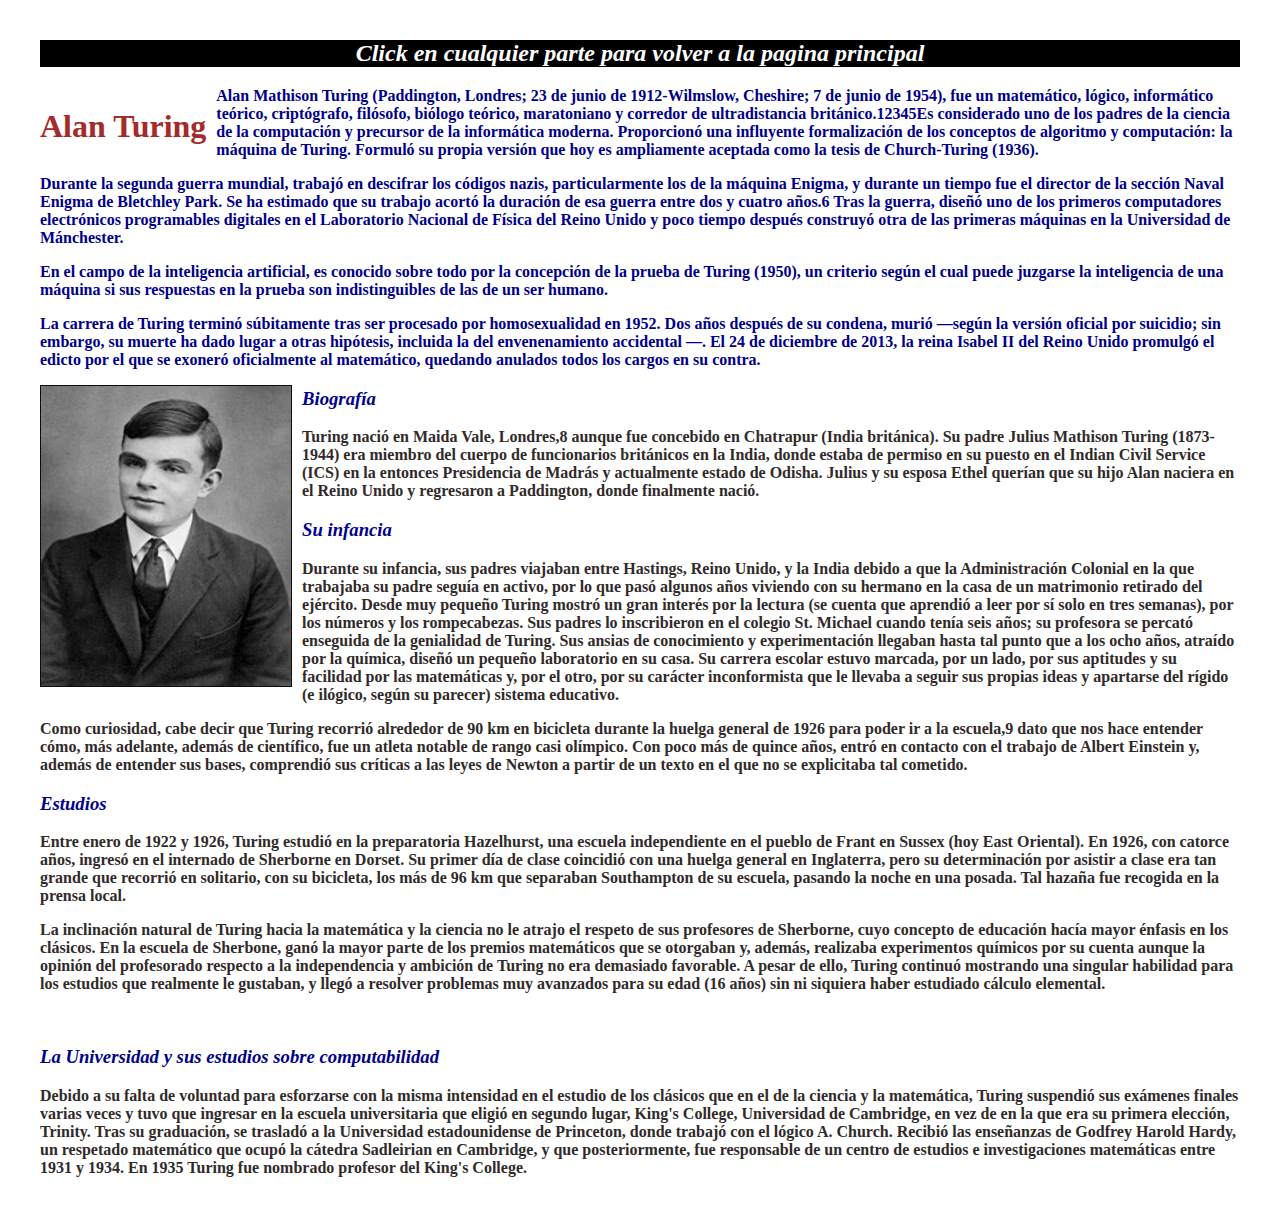
<file: turing.html>
<!DOCTYPE html>
<html lang="es">

<head>
    <meta charset="UTF-8">
    <meta http-equiv="X-UA-Compatible" content="IE=edge">
    <meta name="viewport" content="width=device-width, initial-scale=1.0">
    <link rel="stylesheet" href="css/style.css">
    <title>Document</title>
</head>

<body>
    <section>

        <a href="./index.html">
            <h2 class="h2-unico">Click en cualquier parte para volver a la pagina principal</h2>
            <h1>Alan Turing</h1>

            <p class="principal">Alan Mathison Turing (Paddington, Londres; 23 de junio de 1912-Wilmslow, Cheshire; 7 de
                junio de 1954), fue un matemático, lógico, informático teórico, criptógrafo, filósofo, biólogo teórico,
                maratoniano y corredor de ultradistancia británico.1​2​3​4​5​

                Es considerado uno de los padres de la ciencia de la computación y precursor de la informática moderna.
                Proporcionó una influyente formalización de los conceptos de algoritmo y computación: la máquina de
                Turing. Formuló su propia versión que hoy es ampliamente aceptada como la tesis de Church-Turing (1936).
            </p>
            <p class="principal">Durante la segunda guerra mundial, trabajó en descifrar los códigos nazis,
                particularmente los de la máquina Enigma, y durante un tiempo fue el director de la sección Naval Enigma
                de Bletchley Park. Se ha estimado que su trabajo acortó la duración de esa guerra entre dos y cuatro
                años.6​ Tras la guerra, diseñó uno de los primeros computadores electrónicos programables digitales en
                el Laboratorio Nacional de Física del Reino Unido y poco tiempo después construyó otra de las primeras
                máquinas en la Universidad de Mánchester.
            </p>
            <p class="principal">
                En el campo de la inteligencia artificial, es conocido sobre todo por la concepción de la prueba de
                Turing (1950), un criterio según el cual puede juzgarse la inteligencia de una máquina si sus respuestas
                en la prueba son indistinguibles de las de un ser humano.</p>
            <p class="principal">
                La carrera de Turing terminó súbitamente tras ser procesado por homosexualidad en 1952. Dos años después
                de su condena, murió —según la versión oficial por suicidio; sin embargo, su muerte ha dado lugar a
                otras hipótesis, incluida la del envenenamiento accidental —. El 24 de diciembre de 2013, la reina
                Isabel II del Reino Unido promulgó el edicto por el que se exoneró oficialmente al matemático, quedando
                anulados todos los cargos en su contra.
                ​</p>
            <img src="img/turing.jpg" alt="Imagen de Turing">

            <h3>Biografía</h3>
            <p>
                Turing nació en Maida Vale, Londres,8​ aunque fue concebido en Chatrapur (India británica). Su padre
                Julius Mathison Turing (1873-1944) era miembro del cuerpo de funcionarios británicos en la India, donde
                estaba de permiso en su puesto en el Indian Civil Service (ICS) en la entonces Presidencia de Madrás y
                actualmente estado de Odisha. Julius y su esposa Ethel querían que su hijo Alan naciera en el Reino
                Unido y regresaron a Paddington, donde finalmente nació.</p>
            <h3>Su infancia</h3>
            <p>
                Durante su infancia, sus padres viajaban entre Hastings, Reino Unido, y la India debido a que la
                Administración Colonial en la que trabajaba su padre seguía en activo, por lo que pasó algunos años
                viviendo con su hermano en la casa de un matrimonio retirado del ejército. Desde muy pequeño Turing
                mostró un gran interés por la lectura (se cuenta que aprendió a leer por sí solo en tres semanas), por
                los números y los rompecabezas. Sus padres lo inscribieron en el colegio St. Michael cuando tenía seis
                años; su profesora se percató enseguida de la genialidad de Turing. Sus ansias de conocimiento y
                experimentación llegaban hasta tal punto que a los ocho años, atraído por la química, diseñó un pequeño
                laboratorio en su casa. Su carrera escolar estuvo marcada, por un lado, por sus aptitudes y su facilidad
                por las matemáticas y, por el otro, por su carácter inconformista que le llevaba a seguir sus propias
                ideas y apartarse del rígido (e ilógico, según su parecer) sistema educativo.</p>
            <p>
                Como curiosidad, cabe decir que Turing recorrió alrededor de 90 km en bicicleta durante la huelga
                general de 1926 para poder ir a la escuela,9​ dato que nos hace entender cómo, más adelante, además de
                científico, fue un atleta notable de rango casi olímpico. Con poco más de quince años, entró en contacto
                con el trabajo de Albert Einstein y, además de entender sus bases, comprendió sus críticas a las leyes
                de Newton a partir de un texto en el que no se explicitaba tal cometido.</p>

            <h3>Estudios</h3>
            <p>
                Entre enero de 1922 y 1926, Turing estudió en la preparatoria Hazelhurst, una escuela independiente en
                el pueblo de Frant en Sussex (hoy East Oriental).
                En 1926, con catorce años, ingresó en el internado de Sherborne en Dorset. Su primer día de clase
                coincidió con una huelga general en Inglaterra, pero su determinación por asistir a clase era tan grande
                que recorrió en solitario, con su bicicleta, los más de 96 km que separaban Southampton de su escuela,
                pasando la noche en una posada. Tal hazaña fue recogida en la prensa local.</p>
            <p>
                La inclinación natural de Turing hacia la matemática y la ciencia no le atrajo el respeto de sus
                profesores de Sherborne, cuyo concepto de educación hacía mayor énfasis en los clásicos. En la escuela
                de Sherbone, ganó la mayor parte de los premios matemáticos que se otorgaban y, además, realizaba
                experimentos químicos por su cuenta aunque la opinión del profesorado respecto a la independencia y
                ambición de Turing no era demasiado favorable. A pesar de ello, Turing continuó mostrando una singular
                habilidad para los estudios que realmente le gustaban, y llegó a resolver problemas muy avanzados para
                su edad (16 años) sin ni siquiera haber estudiado cálculo elemental.
            </p>
            <br>

            <h3>La Universidad y sus estudios sobre computabilidad</h3>
            <p>
                Debido a su falta de voluntad para esforzarse con la misma intensidad en el estudio de los clásicos que
                en el de la ciencia y la matemática, Turing suspendió sus exámenes finales varias veces y tuvo que
                ingresar en la escuela universitaria que eligió en segundo lugar, King's College, Universidad de
                Cambridge, en vez de en la que era su primera elección, Trinity. Tras su graduación, se trasladó a la
                Universidad estadounidense de Princeton, donde trabajó con el lógico A. Church. Recibió las enseñanzas
                de Godfrey Harold Hardy, un respetado matemático que ocupó la cátedra Sadleirian en Cambridge, y que
                posteriormente, fue responsable de un centro de estudios e investigaciones matemáticas entre 1931 y
                1934. En 1935 Turing fue nombrado profesor del King's College.
            </p>
        </a>
    </section>

</body>

</html>
</file>
<file: css/index.css>
*{
    margin: 0%;
    padding: 0%;
}

div{
    padding-left: 10px;
    background-color: rgba(255, 255, 255, 0.541);
}

p{
    background-color: black;
    color: white;
    font-weight: bold;
    margin-left: 10px;
}

body{

    height: min-content;
}

a{  
    color: white;
    text-decoration: none;
}

li{  
    padding: 5px;
    font-weight: bold;
    background-color: #000;
    margin: 10px 10px;
    display:inline-block;
    border-radius: 10px;
}

li:hover{
    padding: 5px;
    display:inline-block;
    background-color: rgba(218, 57, 8, 0.411);
    color: rgb(7, 7, 7);
    font-weight: bold;
    margin: 10px 10px;
}

header{
    background-image: url("https://www.wallpapertip.com/wmimgs/51-510951_fondos-para-paginas-web.jpg"); 
    width:fit-content;
    height: 500px;
}
</file>
<file: css/style.css>
body{
    height: min-content;
    margin: 0;
    background-image: url(http://www.solprof.com/sites/default/files/fondo-01.jpg);
    
}

.h2-unico{
    
    background-color: black;
    color: white;
    text-align: center;
}

h1{
    color: #a52a2a;
    float: left;
    position: relative;
    margin-right: 10px;  
}

h2,h3,h4 {
    font-style: italic;
    color:darkblue ;
}

img {
    width: 250px;
    height: 300px;
    margin-right: 10px;
    border:  1px solid rgb(16, 11, 11);
    float: left;
}

.principal {
    color: darkblue;
    font-weight: bold;
}

p{
    color: rgb(49, 42, 42);
    font-size: 1em;
    font-weight: bold;
}
a{
    text-decoration: none;
    font-style:normal;

    
}
section{
    margin: 40px;
}
</file>
